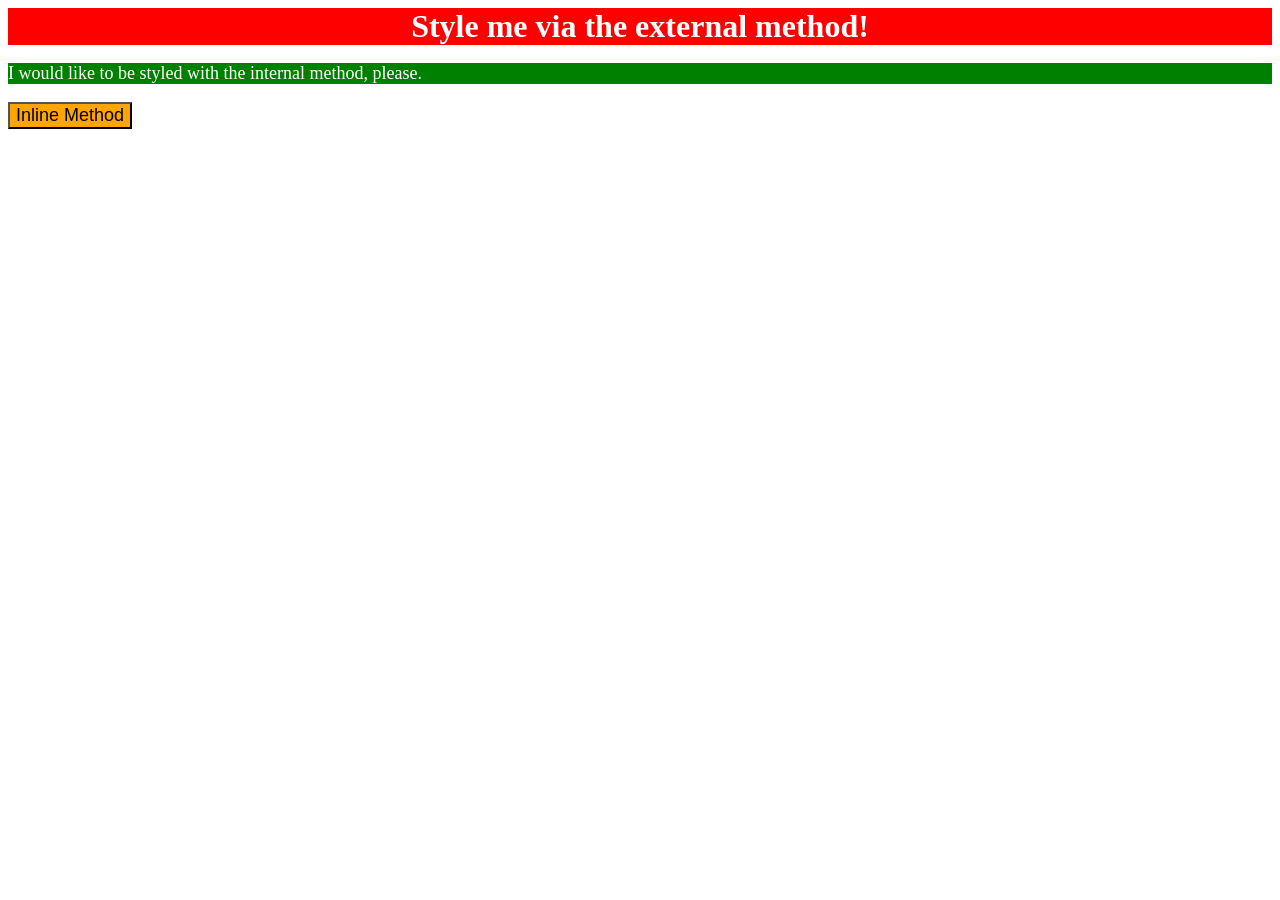
<file: foundations/intro-to-css/01-css-methods/index.html>
<!DOCTYPE html>
<html lang="en">
  <head>
    <meta charset="UTF-8">
    <meta http-equiv="X-UA-Compatible" content="IE=edge">
    <meta name="viewport" content="width=device-width, initial-scale=1.0">
    <title>Methods for Adding CSS</title>
    <link rel="stylesheet" href="styles.css">
    <style>
      p {
        color: white ;
        background-color: green;
        font-size: 18px;
      }
    </style>
  </head>
  <body>
    <div class="external-text">Style me via the external method!</div>
    <p>I would like to be styled with the internal method, please.</p>
    <button style="background-color: orange; font-size: 18px;">Inline Method</button>
  </body>
</html>
</file>
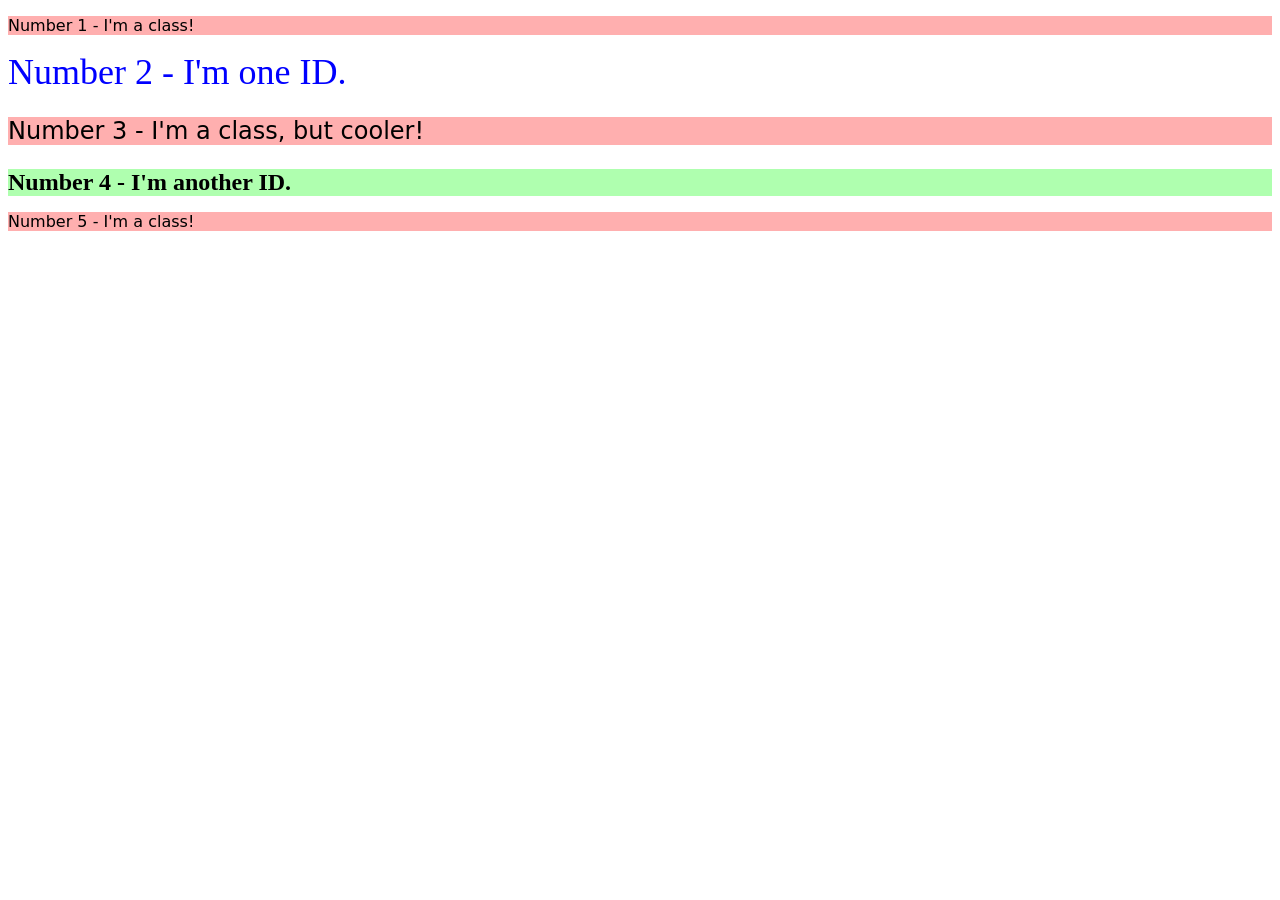
<file: foundations/intro-to-css/02-class-id-selectors/index.html>
<!DOCTYPE html>
<html lang="en">
  <head>
    <meta charset="UTF-8">
    <meta http-equiv="X-UA-Compatible" content="IE=edge">
    <meta name="viewport" content="width=device-width, initial-scale=1.0">
    <title>Class and ID Selectors</title>
    <link rel="stylesheet" href="style.css">
  </head>
  <body>
    <p class="odd-elements">Number 1 - I'm a class!</p>
    <div id="second-element">Number 2 - I'm one ID.</div>
    <p class="odd-elements shared-font-size">Number 3 - I'm a class, but cooler!</p>
    <div id="fourth-element" class="shared-font-size">Number 4 - I'm another ID.</div>
    <p class="odd-elements">Number 5 - I'm a class!</p>
  </body>
</html>
</file>
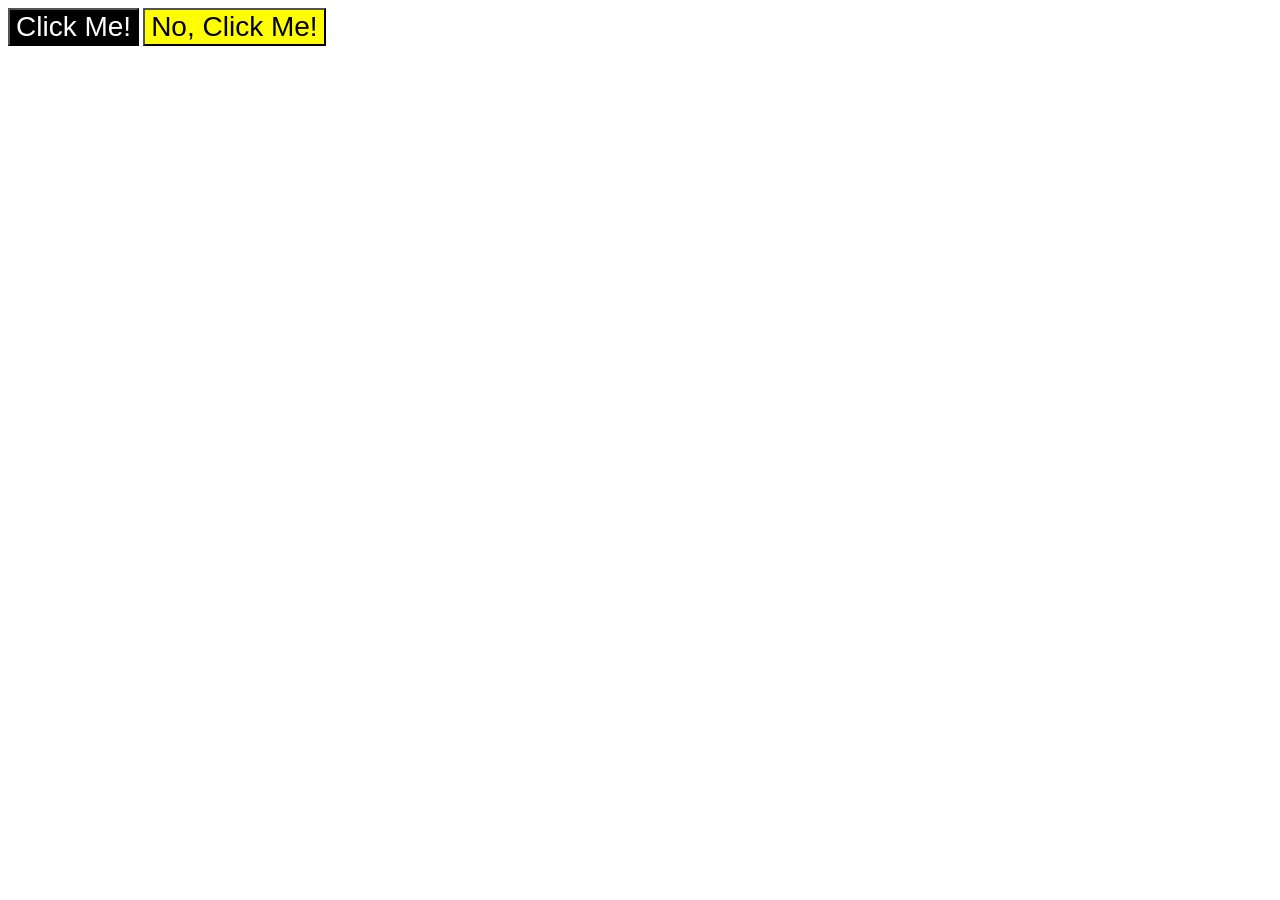
<file: foundations/intro-to-css/03-grouping-selectors/index.html>
<!DOCTYPE html>
<html lang="en">
  <head>
    <meta charset="UTF-8">
    <meta http-equiv="X-UA-Compatible" content="IE=edge">
    <meta name="viewport" content="width=device-width, initial-scale=1.0">
    <title>Grouping Selectors</title>
    <link rel="stylesheet" href="style.css">
  </head>
  <body>
    <button class="first-element">Click Me!</button>
    <button class="second-element">No, Click Me!</button>
  </body>
</html>
</file>
<file: foundations/intro-to-css/01-css-methods/styles.css>
.external-text {
    color: white;
    background-color: red;
    font-size: 32px;
    font-weight: 700;
    text-align: center;
}
</file>
<file: foundations/intro-to-css/02-class-id-selectors/style.css>
/* Add CSS Styling */

.odd-elements{
    background-color: #ff000050;
    font-family: Verdana, "DejaVu Sans", sans-serif;
}

.shared-font-size{
    font-size: 24px;
}

#second-element{
    color: blue;
    font-size: 36px;
}

#fourth-element{
    background-color: #00ff0050;
    font-weight: 700;
}
</file>
<file: foundations/intro-to-css/03-grouping-selectors/style.css>
/* Add CSS Styling */

.first-element{
    background-color: black;
    color: white;
}

.second-element{
    background-color: yellow;
}

.first-element,
.second-element{
    font-size: 28px;
    font-family: Helvetica, "Times New Roman", sans-serif;
}
</file>
